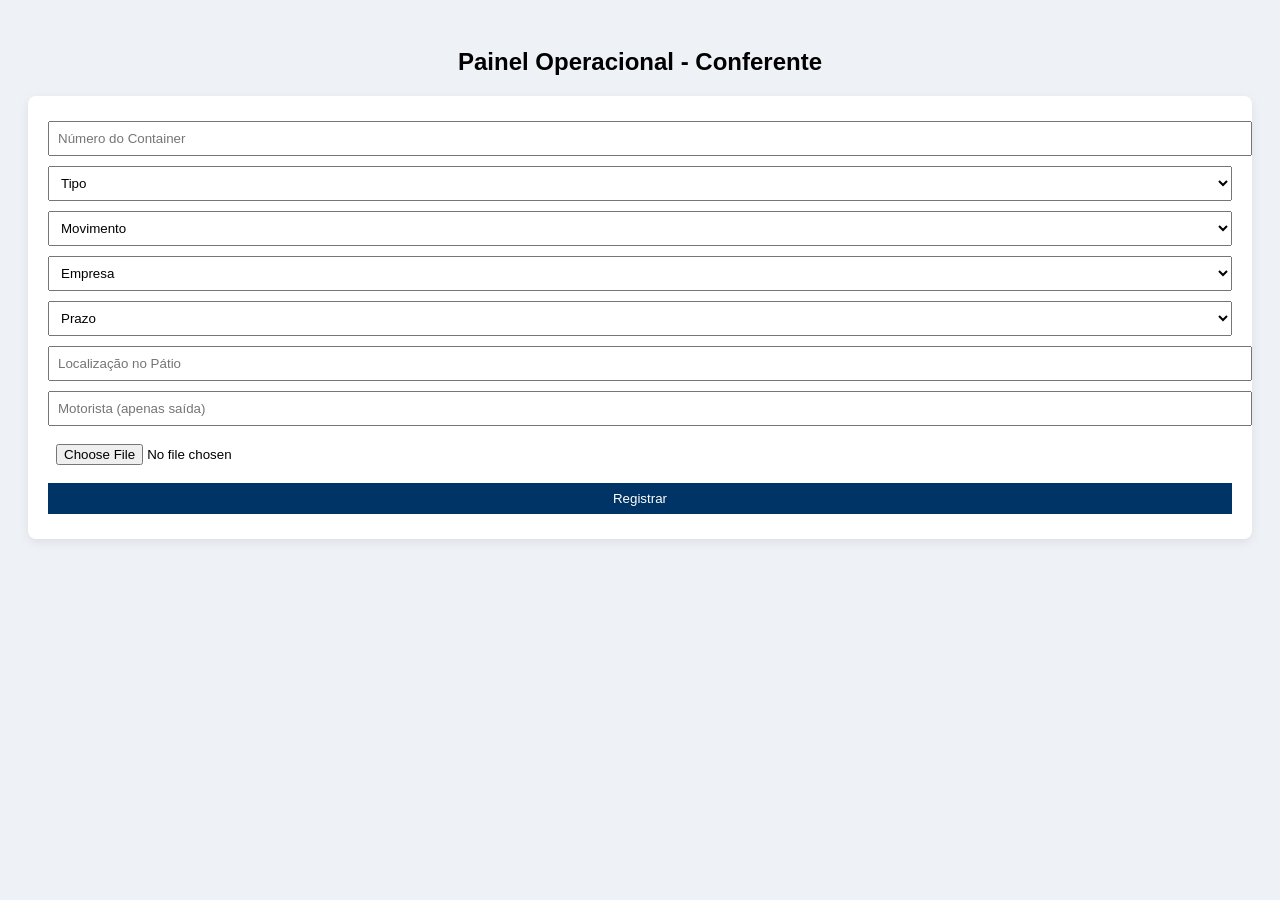
<file: conferente.html>
<!DOCTYPE html>
<html lang="pt-BR">
<head>
    <meta charset="UTF-8">
    <title>Painel do Conferente</title>
    <meta name="viewport" content="width=device-width, initial-scale=1.0">

    <style>
        body{font-family:Arial;background:#eef2f6;padding:20px}
        .card{background:#fff;padding:20px;border-radius:8px;box-shadow:0 3px 10px rgba(0,0,0,0.08)}
        input,select,button{width:100%;padding:8px;margin:5px 0}
        button{background:#003366;color:white;border:none}
        h2{text-align:center}
    </style>
</head>
<body>

<h2>Painel Operacional - Conferente</h2>

<div class="card">

    <input type="text" id="numero" placeholder="Número do Container">

    <select id="tipo">
        <option value="">Tipo</option>
        <option>Vazio</option>
        <option>Cheio</option>
    </select>

    <select id="movimento">
        <option value="">Movimento</option>
        <option>Entrada</option>
        <option>Saída</option>
    </select>

    <select id="empresa">
        <option value="">Empresa</option>
        <option>Login</option>
        <option>Aliança</option>
    </select>

    <select id="prazo">
        <option value="">Prazo</option>
        <option>Deadline</option>
        <option>Demurrage</option>
    </select>

    <input type="text" id="localizacao" placeholder="Localização no Pátio">

    <input type="text" id="motorista" placeholder="Motorista (apenas saída)">

    <input type="file" id="foto" accept="image/*" capture="environment">

    <button onclick="registrar()">Registrar</button>

</div>

<script>

    let banco = JSON.parse(localStorage.getItem("patio_db")) || [];

    function salvar(){
        localStorage.setItem("patio_db",JSON.stringify(banco));
    }

    function registrar(){

        let numero = numeroInput.value.toUpperCase().trim();
        let tipo = tipoInput.value;
        let movimento = movimentoInput.value;
        let empresa = empresaInput.value;
        let prazo = prazoInput.value;
        let localizacao = localizacaoInput.value.trim();
        let motorista = motoristaInput.value.trim();
        let foto = fotoInput.files[0];

        if(!numero || !tipo || !movimento || !localizacao){
            alert("Preencha todos os campos obrigatórios");
            return;
        }

        if(!foto){
            alert("Foto obrigatória do container");
            return;
        }

        let reader = new FileReader();

        reader.onload=function(e){

            banco.push({
                id:Date.now(),
                numero,
                tipo,
                movimento,
                empresa:movimento==="Entrada"?empresa:"",
                prazo,
                localizacao,
                motorista:movimento==="Saída"?motorista:"",
                data:new Date().toLocaleString(),
                foto:e.target.result
            });

            salvar();
            alert("Registrado com sucesso");
            document.querySelectorAll("input,select").forEach(el=>el.value="");
        }

        reader.readAsDataURL(foto);
    }

    const numeroInput = document.getElementById("numero");
    const tipoInput = document.getElementById("tipo");
    const movimentoInput = document.getElementById("movimento");
    const empresaInput = document.getElementById("empresa");
    const prazoInput = document.getElementById("prazo");
    const localizacaoInput = document.getElementById("localizacao");
    const motoristaInput = document.getElementById("motorista");
    const fotoInput = document.getElementById("foto");

</script>

</body>
</html>
</file>
